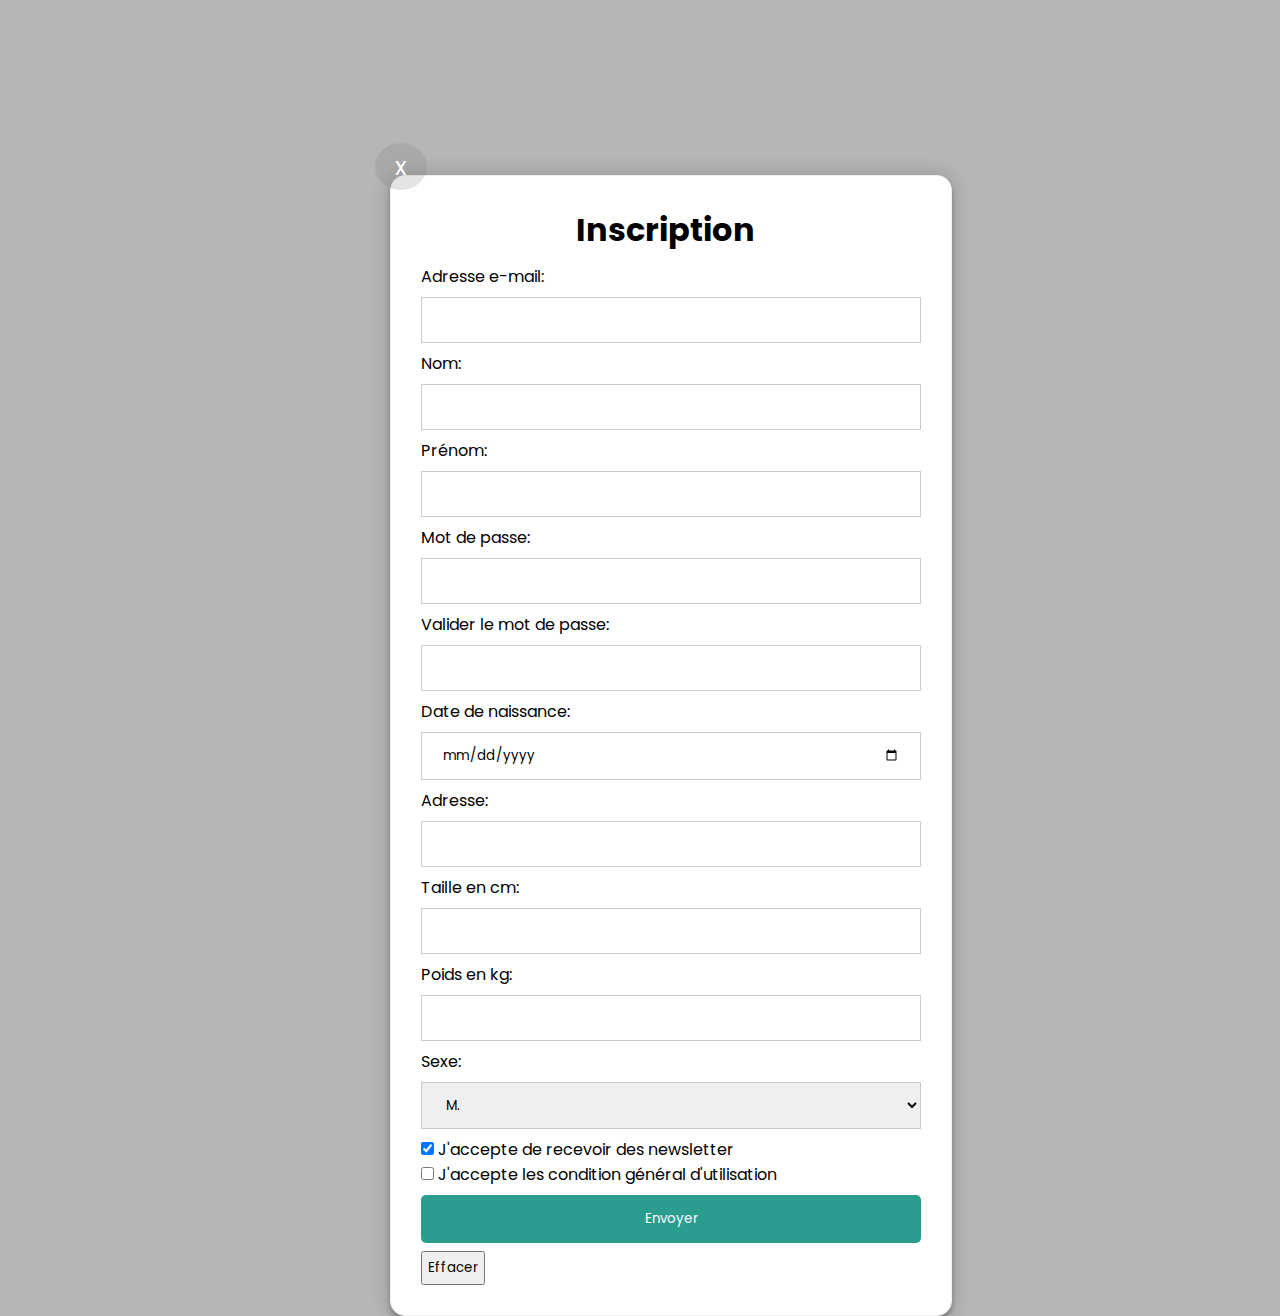
<file: inscription.html>
<!DOCTYPE html>
<html>
  <head>
    <meta charset="UTF-8">
    <title>inscription - ELFI</title>
    <link rel="stylesheet" href="styleFormulaire.css">
    <script src="script_js/popUp.js" defer ></script>

    <link rel="preconnect" href="https://fonts.googleapis.com">
    <link rel="preconnect" href="https://fonts.gstatic.com" crossorigin>
    <link href="https://fonts.googleapis.com/css2?family=Poppins&display=swap" rel="stylesheet">
  </head>
  <body>
    
    <section id= "connexion">
      <div id="container">
        <button id="fermer" onclick="FermerPopUp()">x</button>  
        <form id="form_connexion" method= "post" action="confirmationinscription.php">
          <h1>Inscription </h1>
          
          <p><span>Adresse e-mail:</span> <input id="AdE" name="email" type="email" required ></input></p>

          <p><span>Nom:</span> <input id="nomE" name="nomE" type="text" required ></input></p>
          
          <p><span>Prénom:</span> <input id="prenomE" name="prenomE" type="text" required ></input></p>     

          <p><span>Mot de passe: </span> <input class="formInput" id="pwd" name="pwd" type="password" required ></input></p>
    
          <p><span>Valider le mot de passe:</span> <input class="formInput" id="pwd" name="MdpValider" type="password" required ></input></p>

          <!--<p><input type="checkbox" onclick="afficherPwd()">Show Password<P>!-->

          <p><span>Date de naissance:</span> <input class="formInput" id="dateE" name="dateE" type="Date" required ></input></p>

          <p><span>Adresse:</span> <input class="formInput" id="AdresseE" name="AdresseE" type="text"></input></p>  

          <p><span>Taille en cm:</span> <input class="formInput" id="tailleE" name="tailleE" type="number" step="any"></input></p>  

          <p><span>Poids en kg:</span> <input class="formInput" id="poidsE" name="poidsE" type="number"></input></p>

          <p><span>Sexe:</span> <select class="formInput" id="sexeE" name="sexeE"> 
                                        <option>M.</option>
                                        <option>Mme</option>
                                </select></p>

          

          
            <input type="checkbox" name="verification" id="recevoir" checked /> 
            <label class="optionnel">J'accepte de recevoir des newsletter</label>
          
                
          <div class="div_checkBox">
            <input type="checkbox" name="verification" id="condition" required /> 
            <label class="optionnel">J'accepte les condition général d'utilisation</label>
          </div>

          <div class="div_checkBox">
            <input class = "lienFormConnexion" type="submit" name="envoyer" id="envoyer" value="Envoyer" onclick="return confirm('etes vous sûr de continuer?')" />
            <input class = "lienFormConnexion" type="reset" name="effacer" id="effacer" value="Effacer" />
          </div>
        </form>
      </div>
    </section>
  </body>
</html>
</file>
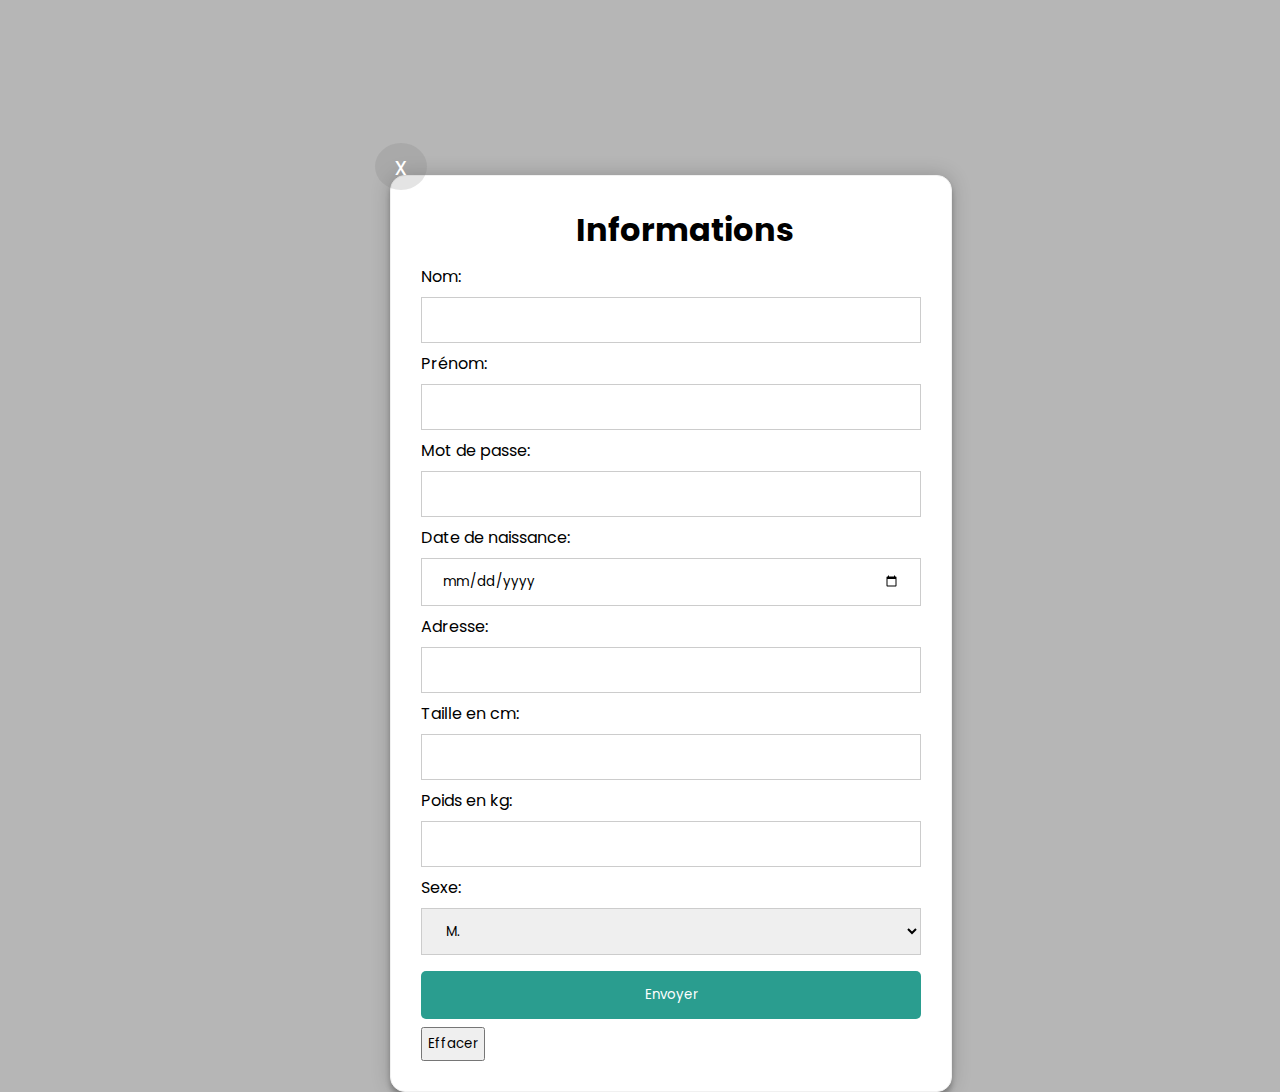
<file: modificationinfo.html>
<!DOCTYPE html>
<html>
  <head>
    <meta charset="UTF-8">
    <title>Modification des informations du compte - ELFI</title>
    <link rel="stylesheet" href="styleFormulaire.css">
    <script src="script_js/popUp.js" defer ></script>

    <link rel="preconnect" href="https://fonts.googleapis.com">
    <link rel="preconnect" href="https://fonts.gstatic.com" crossorigin>
    <link href="https://fonts.googleapis.com/css2?family=Poppins&display=swap" rel="stylesheet">
  </head>
  <body>
    
    <section id= "modification">
      <div id="container">
        <button id="fermer" onclick="FermerPopUp()">x</button>  
        <form id="form_connexion" method= "post" action="confirmationmodification.php">
          <h1>Informations </h1>

          <p><span>Nom:</span> <input id="nomE" name="nomE" type="text" required ></input></p>
          
          <p><span>Prénom:</span> <input id="prenomE" name="prenomE" type="text" required ></input></p>     

          <p><span>Mot de passe: </span> <input class="formInput" id="pwd" name="pwd" type="password" required ></input></p>
    
          <p><span>Date de naissance:</span> <input class="formInput" id="dateE" name="dateE" type="Date" required ></input></p>

          <p><span>Adresse:</span> <input class="formInput" id="AdresseE" name="AdresseE" type="text"></input></p>  

          <p><span>Taille en cm:</span> <input class="formInput" id="tailleE" name="tailleE" type="number" step="any"></input></p>  

          <p><span>Poids en kg:</span> <input class="formInput" id="poidsE" name="poidsE" type="number"></input></p>

          <p><span>Sexe:</span> <select class="formInput" id="sexeE" name="sexeE"> 
                                        <option>M.</option>
                                        <option>Mme</option>
                                </select></p>


            <input class = "lienFormConnexion" type="submit" name="envoyer" id="envoyer" value="Envoyer" onclick="return confirm('etes vous sûr de continuer?')" />
            <input class = "lienFormConnexion" type="reset" name="effacer" id="effacer" value="Effacer" />
          </div>
        </form>
      </div>
    </section>
  </body>
</html>
</file>
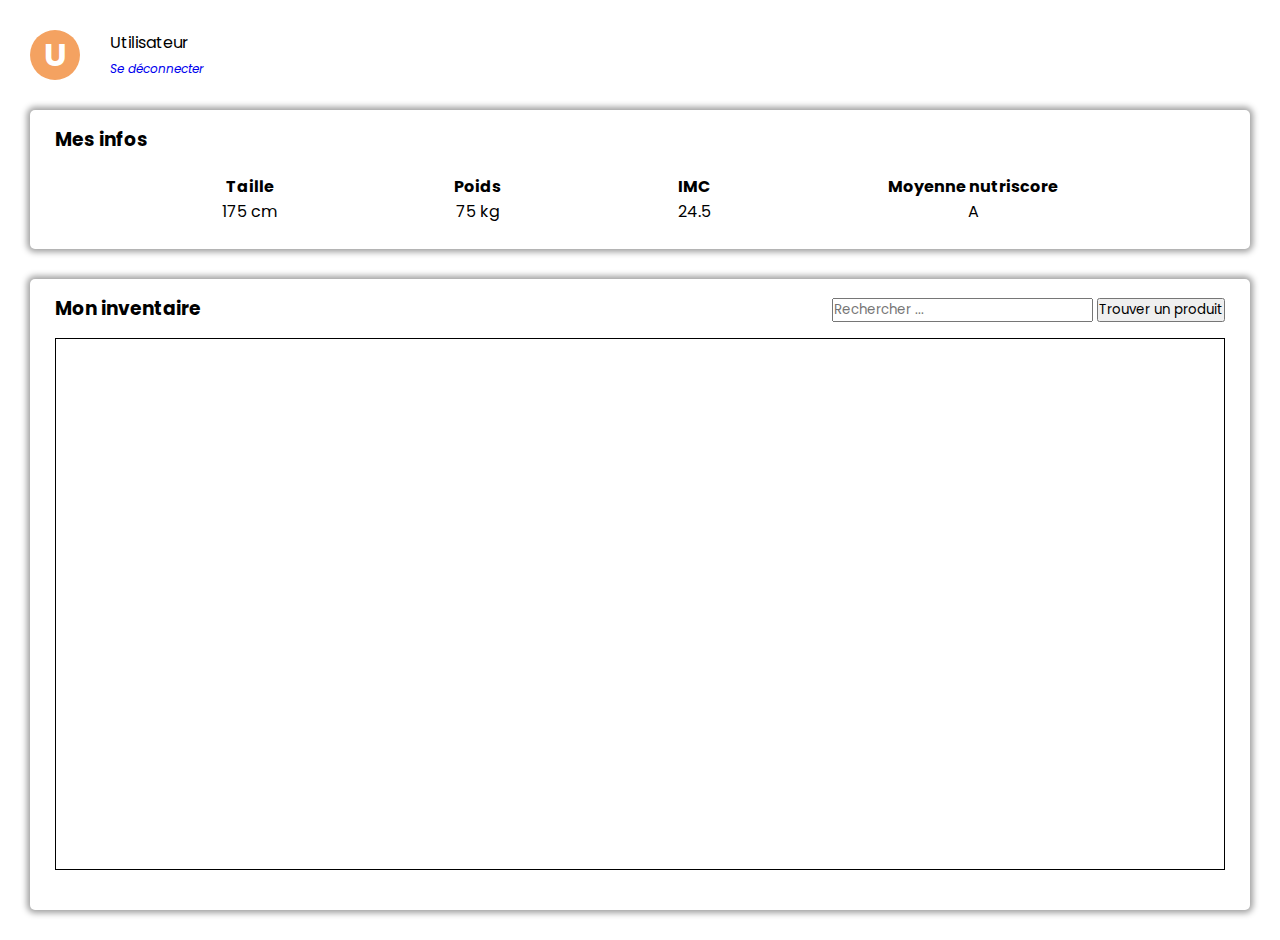
<file: utilisateur.html>
<!DOCTYPE html>
<html>

    <head>
        <title>Bonjour User - Elfi</title>
        <!-- Google font : poppins -->
        <meta charset="UTF-8"/>
        <link rel="preconnect" href="https://fonts.googleapis.com">
        <link rel="preconnect" href="https://fonts.gstatic.com" crossorigin>
        <link href="https://fonts.googleapis.com/css2?family=Poppins&display=swap" rel="stylesheet">
        <link rel="stylesheet" href="userStyle.css">
    </head>

    <body>
        <!-- EN TETE -->
        <div id="container1">
            <div id="badge">
                <p>U</p> <!--Afficher la première lettre du pseudo-->
            </div>

            <div id="badgeText">
                <p>Utilisateur</p> <!--Afficher le nom de l'utilisateur-->
                <a href="index.html">Se déconnecter</a> <!--Lance une fonction php destroy session-->
            </div>
        </div>

        <!-- DASHBOARD -->
        <div id="dashboard">
            <h3>Mes infos</h3>
            <div id="infos">
                <div class="itemInfo">
                    <h4>Taille</h4>
                    <div>
                        <p>175 cm</p> <!--Modifiable-->
                    </div>
                </div>

                <div class="itemInfo">
                    <h4>Poids</h4>
                    <div>
                        <p>75 kg</p> <!--Modifiable-->
                    </div>
                </div>

                <div class="itemInfo">
                    <h4>IMC</h4>
                    <div>
                        <p>24.5</p> <!--Modifiable-->
                    </div>
                </div>

                <div class="itemInfo">
                    <h4>Moyenne nutriscore</h4>
                    <div>
                        <p>A</p> <!--Modifiable-->
                    </div>
                </div>
            </div>
        </div>

        <!-- INVENTAIRE -->
        <div id="inventaire">
            <div id="titreContainer">
                <h3>Mon inventaire</h3>
                <form action="rechercher.php" method="get"> <!--Lien vers la page recherche-->
                    <input type="text" id="chercherP" name="chercherP" placeholder="Rechercher ..."/>
                    <label for="chercherP">
                        <button type="submit">Trouver un produit</button>
                    </label>
                </form>
            </div>

            <!-- Zone d'affichage des produits dans l'inventaire -->
            <div id="productContainer">

            </div>
        </div>
    </body>

</html>
</file>
<file: styleFormulaire.css>
*{
    /* Google font : poppins */
    font-family: 'Poppins', sans-serif;
    margin: 0;
    padding: 0;
}
body{
    background-color: rgba(110, 110, 110, 0.5);
}

#container{
    width:500px;
    margin:0 auto;
    margin-top:10%;
    opacity: 1;
}
/* Bordered form */
#form_connexion {
    border-radius: 15px;
    width:100%;
    padding: 30px;
    border: 1px solid #f1f1f1;
    background: #fff;
    box-shadow: 0 0 20px 0 rgba(0, 0, 0, 0.2), 0 5px 5px 0 rgba(0, 0, 0, 0.24);
opacity :1}

#container h1{
    width: 38%;
    margin: 0 auto;
    padding-bottom: 10px;
}

/* Full-width inputs */
input[type=text], input[type=password], input[type=email], input[type=date], input[type=number] {
    width: 100%;
    padding: 12px 20px;
    margin: 8px 0;
    display: inline-block;
    border: 1px solid #ccc;
    box-sizing: border-box;
}
select{
    width: 100%;
    padding: 12px 20px;
    margin: 8px 0;
    display: inline-block;
    border: 1px solid #ccc;
    box-sizing: border-box;
}

/* Set a style for all buttons */
input[type=submit] {
    background-color: #2A9D8F;
    color: white;
    padding: 14px 20px;
    margin: 8px 0;
    border: none;
    cursor: pointer;
    width: 100%;
    border-radius: 5px;
}
input[type=submit]:hover {
    background-color: white;
    color: #53af57;
    border: 1px solid #53af57;
}

.lienFormConnexion{
    text-decoration: none;
    color : black;
    padding: 5px;
}
.lienFormConnexion:hover{
    color : red;
}
#fermer{
    border-radius: 50%;
    padding:6px 20px;
    font-size: x-large;
    border-style: none;
    background: rgba(119, 118, 118, 0.2);
    color: white;
    position: relative;
    left: -15px;
    top: 15px;
}

#fermer:hover{
    background: rgba(119, 118, 118, 0.5);
}
.alert-danger{
    color:#721c24;
    background-color:#f8d7da;
    border-color:#f5c6cb;
    border-top-color:#f1b0b7;
    color:#491217;
}
</file>
<file: userStyle.css>
/* 
Colors : 
#264653

#2A9D8F

#f4a261

#e76f51
*/

*{
    /* Google font : poppins */
    font-family: 'Poppins', sans-serif;
    margin: 0;
    padding: 0;
}

#container1{
    display: flex;
    align-items: center;
    margin: 30px;
}
#badge{
    width: 50px;
    height: 50px;
    border-radius: 50%;
    margin-right: 30px;
    display: flex;
    align-items: center;
    justify-content: center;
    background-color: #f4a261 ;
    color: white;
    font-weight: bolder;
    font-size: xx-large;
}
#badgeText>a{
    text-decoration: none;
    font-size: 12px;
    font-style: italic;
}
/* DASHBOARD */
#dashboard{
    /* background-color: aquamarine; */
    display: flex;
    flex-direction: column;
    justify-content: space-between;
    padding: 15px 25px 15px 25px;
    margin-left: 30px;
    margin-right: 30px;
    border-radius: 5px;
    -webkit-box-shadow: 0px 0px 6px 3px rgba(0,0,0,0.38); 
    box-shadow: 0px 0px 6px 3px rgba(0,0,0,0.38);
}
#infos{
    display: flex;
    justify-content: space-evenly;
}
.itemInfo{
    /* background-color: #264653; */
    margin-top: 10px;
    /* width: 100px;
    height: 150px; */
    display: flex;
    flex-direction: column;
    align-items: center;
    justify-content: center;
    padding: 10px;
    /* border-radius: 5px;
    border-style: solid;
    border-width: 0.5px; */
}
.itemInfo>h4{
    text-align: center;
}
#inventaire{
    border-radius: 5px;
    margin: 30px;
    padding-bottom: 25px;
    -webkit-box-shadow: 0px 0px 6px 3px rgba(0,0,0,0.38); 
    box-shadow: 0px 0px 6px 3px rgba(0,0,0,0.38);
}
#titreContainer{
    display: flex;
    align-items: center;
    justify-content: space-between;
    padding: 15px 25px 15px 25px ;
}
#productContainer{
    margin: 0px 25px 15px 25px ;
    padding: 15px 25px 15px 25px ;
    border-style: solid;
    border-width: 0.5px;
    height: 500px;
    overflow-y: scroll;
}

#label{
    display: flex;
    justify-content: space-around;
    font-size: 12px;
    /* padding-inline: 50px; */
}

.section{
    /* background-color: #f4a261; */
    padding : 15px 50px;
    width: 25%;
    text-align: center;
}
.nomProd{
    width: 12.5%;
}
.imgContainer{
    width: 50px;
    height: 50px;
}
.imgContainer>img{
    width: 100%;
    height: 100%;
    object-fit: contain;
}
.divider{
    background-color: #2A9D8F;
    height: 1px;
}
#btns{
    display: flex;
    justify-content: center;
    width: 200px;
    
}
.input{
    width: 50px;
}
.submit{
    margin-left: 20px;
}
.retirerBtn{
    background-color: #f4a261;
    width: 20px;
    border-radius: 5px 0px 0px 5px;
    cursor: pointer;
    border-style: none;
    color: white;
}
.ajouterBtn{
    background-color: #2A9D8F;
    width: 20px;
    border-radius: 0px 5px 5px 0px;
    cursor: pointer;
    border-style: none;
    color: white;
}
</file>
